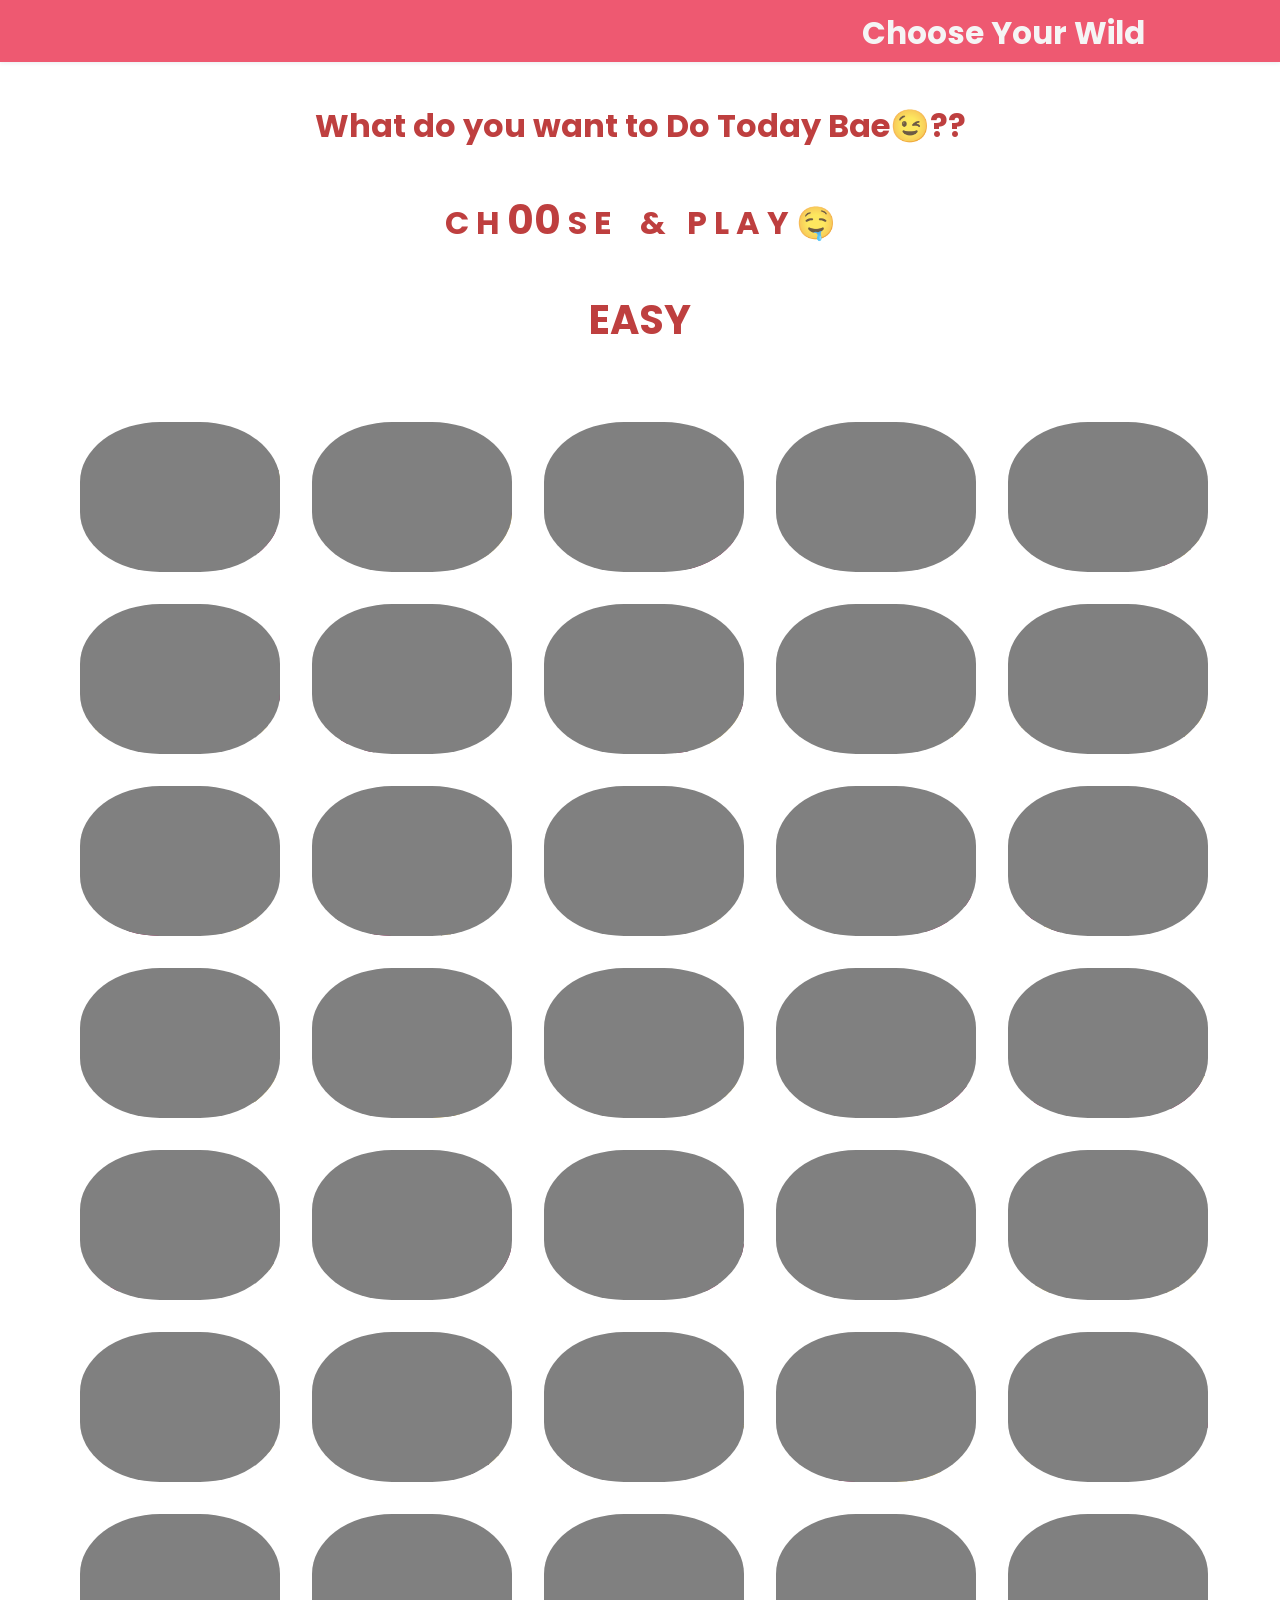
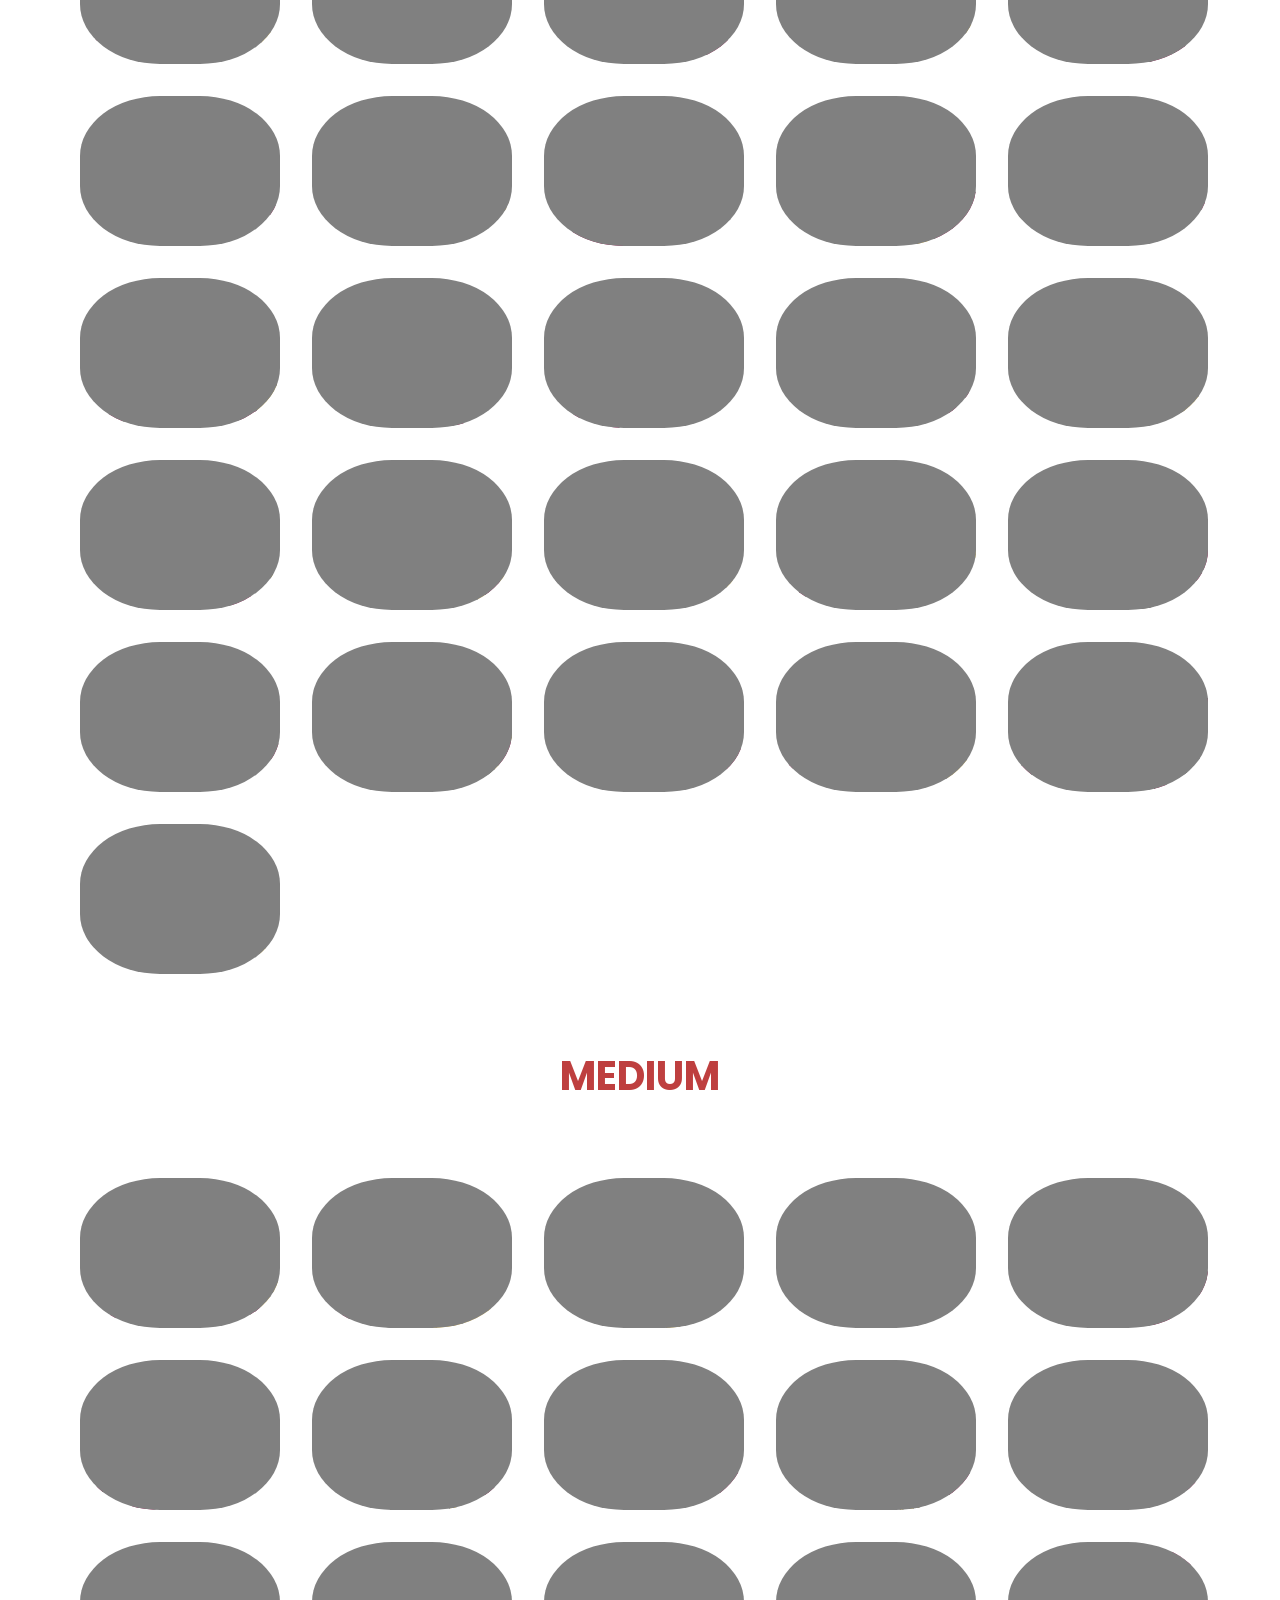
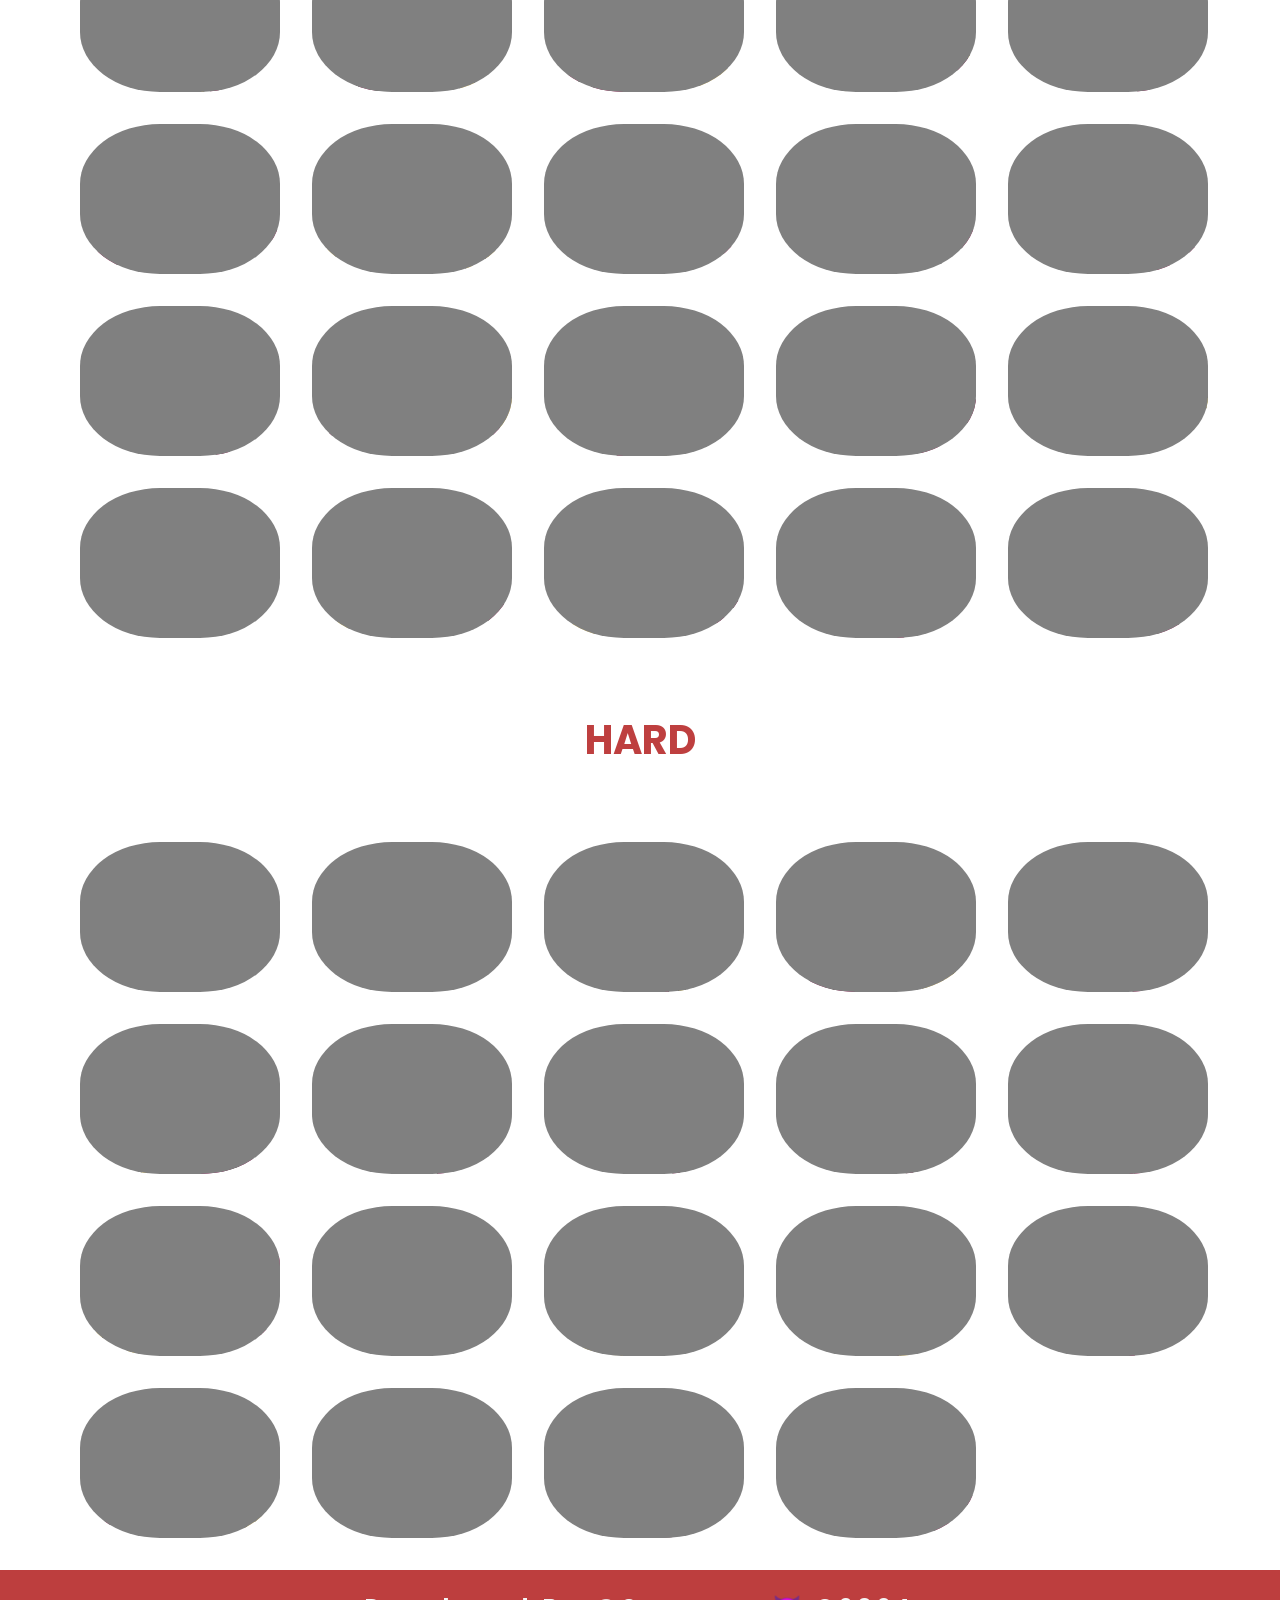
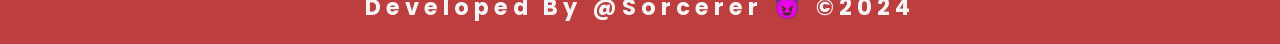
<file: index.html>
<!DOCTYPE html>
<html lang="en">
  <head>
    <meta charset="UTF-8" />
    <meta name="viewport" content="width=device-width, initial-scale=1.0" />
    <title>Choose your Wild😈</title>
    <link rel="stylesheet" href="styles.css" />
    <script defer src="app.js"></script>
  </head>
  <body>
    <nav>
      <div class="navbar">
        <div class="container nav-container">
          <input class="checkbox" type="checkbox" name="" id="" />
          <div class="hamburger-lines">
            <span class="line line1"></span>
            <span class="line line2"></span>
            <span class="line line3"></span>
          </div>
          <div class="logo">
            <h1>Choose Your Wild</h1>
          </div>
          <div class="menu-items">
            <li>
              <a href="#search"><button class="search">Search</button></a>
            </li>
            <li><a href="#">Home</a></li>
            <li><a href="guide.html">Guide</a></li>
            <li><a href="play_game.html">Play Game</a></li>
            <li><a href="#">Blog</a></li>
          </div>
        </div>
      </div>
    </nav>
    <div class="heading-container">
      <div class="heading">
        <h2>What do you want to Do Today Bae😉??</h2>
        <h4>C H <span>00</span> S E &nbsp;&nbsp; &&nbsp;&nbsp; P L A Y 🤤</h4>
        <div class="mode">
          <div class="easy">
            <h3>EASY</h3>

            <div class="main-container">
              <div class="sub-container">
                <div class="scratch-card">
                  <div class="code">
                    <img src="position\easy\1.png" alt="" />
                  </div>
                </div>
                <canvas class="scratching1"></canvas>
              </div>
              <div class="sub-container">
                <div class="scratch-card">
                  <div class="code">
                    <img src="position\easy\3.png" alt="" />
                  </div>
                </div>
                <canvas class="scratching2"></canvas>
              </div>
              <div class="sub-container">
                <div class="scratch-card">
                  <div class="code">
                    <img src="position\easy\6.png" alt="" />
                  </div>
                </div>
                <canvas class="scratching3"></canvas>
              </div>
              <div class="sub-container">
                <div class="scratch-card">
                  <div class="code">
                    <img src="position\easy\7.png" alt="" />
                  </div>
                </div>
                <canvas class="scratching4"></canvas>
              </div>
              <div class="sub-container">
                <div class="scratch-card">
                  <div class="code">
                    <img src="position\easy\8.png" alt="" />
                  </div>
                </div>
                <canvas class="scratching5"></canvas>
              </div>
              <div class="sub-container">
                <div class="scratch-card">
                  <div class="code">
                    <img src="position\easy\10.png" alt="" />
                  </div>
                </div>
                <canvas class="scratching6"></canvas>
              </div>
              <div class="sub-container">
                <div class="scratch-card">
                  <div class="code">
                    <img src="position\easy\11.png" alt="" />
                  </div>
                </div>
                <canvas class="scratching7"></canvas>
              </div>
              <div class="sub-container">
                <div class="scratch-card">
                  <div class="code">
                    <img src="position\easy\12.png" alt="" />
                  </div>
                </div>
                <canvas class="scratching8"></canvas>
              </div>
              <div class="sub-container">
                <div class="scratch-card">
                  <div class="code">
                    <img src="position\easy\13.png" alt="" />
                  </div>
                </div>
                <canvas class="scratching9"></canvas>
              </div>
              <div class="sub-container">
                <div class="scratch-card">
                  <div class="code">
                    <img src="position\easy\16.png" alt="" />
                  </div>
                </div>
                <canvas class="scratching10"></canvas>
              </div>
              <div class="sub-container">
                <div class="scratch-card">
                  <div class="code">
                    <img src="position\easy\17.png" alt="" />
                  </div>
                </div>
                <canvas class="scratching11"></canvas>
              </div>
              <div class="sub-container">
                <div class="scratch-card">
                  <div class="code">
                    <img src="position\easy\19.png" alt="" />
                  </div>
                </div>
                <canvas class="scratching12"></canvas>
              </div>
              <div class="sub-container">
                <div class="scratch-card">
                  <div class="code">
                    <img src="position\easy\23.png" alt="" />
                  </div>
                </div>
                <canvas class="scratching13"></canvas>
              </div>
              <div class="sub-container">
                <div class="scratch-card">
                  <div class="code">
                    <img src="position\easy\25.png" alt="" />
                  </div>
                </div>
                <canvas class="scratching14"></canvas>
              </div>
              <div class="sub-container">
                <div class="scratch-card">
                  <div class="code">
                    <img src="position\easy\26.png" alt="" />
                  </div>
                </div>
                <canvas class="scratching15"></canvas>
              </div>
              <div class="sub-container">
                <div class="scratch-card">
                  <div class="code">
                    <img src="position\easy\29.png" alt="" />
                  </div>
                </div>
                <canvas class="scratching16"></canvas>
              </div>
              <div class="sub-container">
                <div class="scratch-card">
                  <div class="code">
                    <img src="position\easy\30.png" alt="" />
                  </div>
                </div>
                <canvas class="scratching17"></canvas>
              </div>
              <div class="sub-container">
                <div class="scratch-card">
                  <div class="code">
                    <img src="position\easy\36.png" alt="" />
                  </div>
                </div>
                <canvas class="scratching18"></canvas>
              </div>
              <div class="sub-container">
                <div class="scratch-card">
                  <div class="code">
                    <img src="position\easy\37.png" alt="" />
                  </div>
                </div>
                <canvas class="scratching19"></canvas>
              </div>
              <div class="sub-container">
                <div class="scratch-card">
                  <div class="code">
                    <img src="position\easy\38.png" alt="" />
                  </div>
                </div>
                <canvas class="scratching20"></canvas>
              </div>
              <div class="sub-container">
                <div class="scratch-card">
                  <div class="code">
                    <img src="position\easy\39.png" alt="" />
                  </div>
                </div>
                <canvas class="scratching21"></canvas>
              </div>
              <div class="sub-container">
                <div class="scratch-card">
                  <div class="code">
                    <img src="position\easy\40.png" alt="" />
                  </div>
                </div>
                <canvas class="scratching22"></canvas>
              </div>
              <div class="sub-container">
                <div class="scratch-card">
                  <div class="code">
                    <img src="position\easy\41.png" alt="" />
                  </div>
                </div>
                <canvas class="scratching23"></canvas>
              </div>
              <div class="sub-container">
                <div class="scratch-card">
                  <div class="code">
                    <img src="position\easy\42.png" alt="" />
                  </div>
                </div>
                <canvas class="scratching24"></canvas>
              </div>
              <div class="sub-container">
                <div class="scratch-card">
                  <div class="code">
                    <img src="position\easy\47.png" alt="" />
                  </div>
                </div>
                <canvas class="scratching25"></canvas>
              </div>
              <div class="sub-container">
                <div class="scratch-card">
                  <div class="code">
                    <img src="position\easy\53.png" alt="" />
                  </div>
                </div>
                <canvas class="scratching26"></canvas>
              </div>
              <div class="sub-container">
                <div class="scratch-card">
                  <div class="code">
                    <img src="position\easy\54.png" alt="" />
                  </div>
                </div>
                <canvas class="scratching27"></canvas>
              </div>
              <div class="sub-container">
                <div class="scratch-card">
                  <div class="code">
                    <img src="position\easy\56.png" alt="" />
                  </div>
                </div>
                <canvas class="scratching28"></canvas>
              </div>
              <div class="sub-container">
                <div class="scratch-card">
                  <div class="code">
                    <img src="position\easy\57.png" alt="" />
                  </div>
                </div>
                <canvas class="scratching29"></canvas>
              </div>
              <div class="sub-container">
                <div class="scratch-card">
                  <div class="code">
                    <img src="position\easy\59.png" alt="" />
                  </div>
                </div>
                <canvas class="scratching30"></canvas>
              </div>
              <div class="sub-container">
                <div class="scratch-card">
                  <div class="code">
                    <img src="position\easy\61.png" alt="" />
                  </div>
                </div>
                <canvas class="scratching31"></canvas>
              </div>
              <div class="sub-container">
                <div class="scratch-card">
                  <div class="code">
                    <img src="position\easy\62.png" alt="" />
                  </div>
                </div>
                <canvas class="scratching32"></canvas>
              </div>
              <div class="sub-container">
                <div class="scratch-card">
                  <div class="code">
                    <img src="position\easy\63.png" alt="" />
                  </div>
                </div>
                <canvas class="scratching33"></canvas>
              </div>
              <div class="sub-container">
                <div class="scratch-card">
                  <div class="code">
                    <img src="position\easy\64.png" alt="" />
                  </div>
                </div>
                <canvas class="scratching34"></canvas>
              </div>
              <div class="sub-container">
                <div class="scratch-card">
                  <div class="code">
                    <img src="position\easy\66.png" alt="" />
                  </div>
                </div>
                <canvas class="scratching35"></canvas>
              </div>
              <div class="sub-container">
                <div class="scratch-card">
                  <div class="code">
                    <img src="position\easy\67.png" alt="" />
                  </div>
                </div>
                <canvas class="scratching36"></canvas>
              </div>
              <div class="sub-container">
                <div class="scratch-card">
                  <div class="code">
                    <img src="position\easy\74.png" alt="" />
                  </div>
                </div>
                <canvas class="scratching37"></canvas>
              </div>
              <div class="sub-container">
                <div class="scratch-card">
                  <div class="code">
                    <img src="position\easy\76.png" alt="" />
                  </div>
                </div>
                <canvas class="scratching38"></canvas>
              </div>
              <div class="sub-container">
                <div class="scratch-card">
                  <div class="code">
                    <img src="position\easy\77.png" alt="" />
                  </div>
                </div>
                <canvas class="scratching39"></canvas>
              </div>
              <div class="sub-container">
                <div class="scratch-card">
                  <div class="code">
                    <img src="position\easy\79.png" alt="" />
                  </div>
                </div>
                <canvas class="scratching40"></canvas>
              </div>
              <div class="sub-container">
                <div class="scratch-card">
                  <div class="code">
                    <img src="position\easy\81.png" alt="" />
                  </div>
                </div>
                <canvas class="scratching41"></canvas>
              </div>
              <div class="sub-container">
                <div class="scratch-card">
                  <div class="code">
                    <img src="position\easy\82.png" alt="" />
                  </div>
                </div>
                <canvas class="scratching42"></canvas>
              </div>
              <div class="sub-container">
                <div class="scratch-card">
                  <div class="code">
                    <img src="position\easy\88.png" alt="" />
                  </div>
                </div>
                <canvas class="scratching43"></canvas>
              </div>
              <div class="sub-container">
                <div class="scratch-card">
                  <div class="code">
                    <img src="position\easy\89.png" alt="" />
                  </div>
                </div>
                <canvas class="scratching44"></canvas>
              </div>
              <div class="sub-container">
                <div class="scratch-card">
                  <div class="code">
                    <img src="position\easy\91.png" alt="" />
                  </div>
                </div>
                <canvas class="scratching45"></canvas>
              </div>
              <div class="sub-container">
                <div class="scratch-card">
                  <div class="code">
                    <img src="position\easy\93.png" alt="" />
                  </div>
                </div>
                <canvas class="scratching46"></canvas>
              </div>
              <div class="sub-container">
                <div class="scratch-card">
                  <div class="code">
                    <img src="position\easy\95.png" alt="" />
                  </div>
                </div>
                <canvas class="scratching47"></canvas>
              </div>
              <div class="sub-container">
                <div class="scratch-card">
                  <div class="code">
                    <img src="position\easy\97.png" alt="" />
                  </div>
                </div>
                <canvas class="scratching48"></canvas>
              </div>
              <div class="sub-container">
                <div class="scratch-card">
                  <div class="code">
                    <img src="position\easy\98.png" alt="" />
                  </div>
                </div>
                <canvas class="scratching49"></canvas>
              </div>
              <div class="sub-container">
                <div class="scratch-card">
                  <div class="code">
                    <img src="position\easy\99.png" alt="" />
                  </div>
                </div>
                <canvas class="scratching50"></canvas>
              </div>
              <div class="sub-container">
                <div class="scratch-card">
                  <div class="code">
                    <img src="position\easy\100.png" alt="" />
                  </div>
                </div>
                <canvas class="scratching51"></canvas>
              </div>
              <div class="sub-container">
                <div class="scratch-card">
                  <div class="code">
                    <img src="position\easy\101.png" alt="" />
                  </div>
                </div>
                <canvas class="scratching52"></canvas>
              </div>
              <div class="sub-container">
                <div class="scratch-card">
                  <div class="code">
                    <img src="position\easy\102.png" alt="" />
                  </div>
                </div>
                <canvas class="scratching53"></canvas>
              </div>
              <div class="sub-container">
                <div class="scratch-card">
                  <div class="code">
                    <img src="position\easy\103.png" alt="" />
                  </div>
                </div>
                <canvas class="scratching54"></canvas>
              </div>

              <div class="sub-container">
                <div class="scratch-card">
                  <div class="code">
                    <img src="position\easy\107.png" alt="" />
                  </div>
                </div>
                <canvas class="scratching55"></canvas>
              </div>

              <div class="sub-container">
                <div class="scratch-card">
                  <div class="code">
                    <img src="position\easy\110.png" alt="" />
                  </div>
                </div>
                <canvas class="scratching56"></canvas>
              </div>
            </div>
          </div>
          <div class="medium">
            <h3>MEDIUM</h3>
            <div class="main-container">
              <div class="sub-container">
                <div class="scratch-card">
                  <div class="code">
                    <img src="position\medium\4.png" alt="" />
                  </div>
                </div>
                <canvas class="scratching501"></canvas>
              </div>
              <div class="sub-container">
                <div class="scratch-card">
                  <div class="code">
                    <img src="position\medium\5.png" alt="" />
                  </div>
                </div>
                <canvas class="scratching502"></canvas>
              </div>
              <div class="sub-container">
                <div class="scratch-card">
                  <div class="code">
                    <img src="position\medium\9.png" alt="" />
                  </div>
                </div>
                <canvas class="scratching503"></canvas>
              </div>
              <div class="sub-container">
                <div class="scratch-card">
                  <div class="code">
                    <img src="position\medium\14.png" alt="" />
                  </div>
                </div>
                <canvas class="scratching504"></canvas>
              </div>
              <div class="sub-container">
                <div class="scratch-card">
                  <div class="code">
                    <img src="position\medium\15.png" alt="" />
                  </div>
                </div>
                <canvas class="scratching505"></canvas>
              </div>
              <div class="sub-container">
                <div class="scratch-card">
                  <div class="code">
                    <img src="position\medium\55.png" alt="" />
                  </div>
                </div>
                <canvas class="scratching506"></canvas>
              </div>
              <div class="sub-container">
                <div class="scratch-card">
                  <div class="code">
                    <img src="position\medium\52.png" alt="" />
                  </div>
                </div>
                <canvas class="scratching507"></canvas>
              </div>
              <div class="sub-container">
                <div class="scratch-card">
                  <div class="code">
                    <img src="position\medium\51.png" alt="" />
                  </div>
                </div>
                <canvas class="scratching508"></canvas>
              </div>
              <div class="sub-container">
                <div class="scratch-card">
                  <div class="code">
                    <img src="position\medium\50.png" alt="" />
                  </div>
                </div>
                <canvas class="scratching509"></canvas>
              </div>
              <div class="sub-container">
                <div class="scratch-card">
                  <div class="code">
                    <img src="position\medium\49.png" alt="" />
                  </div>
                </div>
                <canvas class="scratching510"></canvas>
              </div>
              <div class="sub-container">
                <div class="scratch-card">
                  <div class="code">
                    <img src="position\medium\46.png" alt="" />
                  </div>
                </div>
                <canvas class="scratching511"></canvas>
              </div>
              <div class="sub-container">
                <div class="scratch-card">
                  <div class="code">
                    <img src="position\medium\45.png" alt="" />
                  </div>
                </div>
                <canvas class="scratching524"></canvas>
              </div>
              <div class="sub-container">
                <div class="scratch-card">
                  <div class="code">
                    <img src="position\medium\43.png" alt="" />
                  </div>
                </div>
                <canvas class="scratching512"></canvas>
              </div>
              <div class="sub-container">
                <div class="scratch-card">
                  <div class="code">
                    <img src="position\medium\34.png" alt="" />
                  </div>
                </div>
                <canvas class="scratching513"></canvas>
              </div>
              <div class="sub-container">
                <div class="scratch-card">
                  <div class="code">
                    <img src="position\medium\33.png" alt="" />
                  </div>
                </div>
                <canvas class="scratching514"></canvas>
              </div>
              <div class="sub-container">
                <div class="scratch-card">
                  <div class="code">
                    <img src="position\medium\32.png" alt="" />
                  </div>
                </div>
                <canvas class="scratching515"></canvas>
              </div>
              <div class="sub-container">
                <div class="scratch-card">
                  <div class="code">
                    <img src="position\medium\31.png" alt="" />
                  </div>
                </div>
                <canvas class="scratching516"></canvas>
              </div>
              <div class="sub-container">
                <div class="scratch-card">
                  <div class="code">
                    <img src="position\medium\28.png" alt="" />
                  </div>
                </div>
                <canvas class="scratching517"></canvas>
              </div>
              <div class="sub-container">
                <div class="scratch-card">
                  <div class="code">
                    <img src="position\medium\27.png" alt="" />
                  </div>
                </div>
                <canvas class="scratching518"></canvas>
              </div>
              <div class="sub-container">
                <div class="scratch-card">
                  <div class="code">
                    <img src="position\medium\24.png" alt="" />
                  </div>
                </div>
                <canvas class="scratching519"></canvas>
              </div>
              <div class="sub-container">
                <div class="scratch-card">
                  <div class="code">
                    <img src="position\medium\22.png" alt="" />
                  </div>
                </div>
                <canvas class="scratching520"></canvas>
              </div>
              <div class="sub-container">
                <div class="scratch-card">
                  <div class="code">
                    <img src="position\medium\21.png" alt="" />
                  </div>
                </div>
                <canvas class="scratching521"></canvas>
              </div>
              <div class="sub-container">
                <div class="scratch-card">
                  <div class="code">
                    <img src="position\medium\20.png" alt="" />
                  </div>
                </div>
                <canvas class="scratching522"></canvas>
              </div>
              <div class="sub-container">
                <div class="scratch-card">
                  <div class="code">
                    <img src="position\medium\15.png" alt="" />
                  </div>
                </div>
                <canvas class="scratching523"></canvas>
              </div>
              <div class="sub-container">
                <div class="scratch-card">
                  <div class="code">
                    <img src="position\medium\71.png" alt="" />
                  </div>
                </div>
                <canvas class="scratching530"></canvas>
              </div>

              <div class="sub-container">
                <div class="scratch-card">
                  <div class="code">
                    <img src="position\medium\73.png" alt="" />
                  </div>
                </div>
                <canvas class="scratching525"></canvas>
              </div>
              <div class="sub-container">
                <div class="scratch-card">
                  <div class="code">
                    <img src="position\medium\75.png" alt="" />
                  </div>
                </div>
                <canvas class="scratching526"></canvas>
              </div>
              <div class="sub-container">
                <div class="scratch-card">
                  <div class="code">
                    <img src="position\medium\83.png" alt="" />
                  </div>
                </div>
                <canvas class="scratching527"></canvas>
              </div>
              <div class="sub-container">
                <div class="scratch-card">
                  <div class="code">
                    <img src="position\medium\90.png" alt="" />
                  </div>
                </div>
                <canvas class="scratching528"></canvas>
              </div>
              <div class="sub-container">
                <div class="scratch-card">
                  <div class="code">
                    <img src="position\medium\105.png" alt="" />
                  </div>
                </div>
                <canvas class="scratching529"></canvas>
              </div>
            </div>
          </div>
          <div class="hard">
            <h3>HARD</h3>

            <div class="main-container">
              <div class="sub-container">
                <div class="scratch-card">
                  <div class="code">
                    <img src="position\hard\2.png" alt="" />
                  </div>
                </div>
                <canvas class="scratching1001"></canvas>
              </div>
              <div class="sub-container">
                <div class="scratch-card">
                  <div class="code">
                    <img src="position\hard\70.png" alt="" />
                  </div>
                </div>
                <canvas class="scratching1002"></canvas>
              </div>

              <div class="sub-container">
                <div class="scratch-card">
                  <div class="code">
                    <img src="position\hard\60.png" alt="" />
                  </div>
                </div>
                <canvas class="scratching1003"></canvas>
              </div>
              <div class="sub-container">
                <div class="scratch-card">
                  <div class="code">
                    <img src="position\hard\18.png" alt="" />
                  </div>
                </div>
                <canvas class="scratching1004"></canvas>
              </div>
              <div class="sub-container">
                <div class="scratch-card">
                  <div class="code">
                    <img src="position\hard\35.png" alt="" />
                  </div>
                </div>
                <canvas class="scratching1005"></canvas>
              </div>
              <div class="sub-container">
                <div class="scratch-card">
                  <div class="code">
                    <img src="position\hard\44.png" alt="" />
                  </div>
                </div>
                <canvas class="scratching1006"></canvas>
              </div>

              <div class="sub-container">
                <div class="scratch-card">
                  <div class="code">
                    <img src="position\hard\48.png" alt="" />
                  </div>
                </div>
                <canvas class="scratching1007"></canvas>
              </div>
              <div class="sub-container">
                <div class="scratch-card">
                  <div class="code">
                    <img src="position\hard\58.png" alt="" />
                  </div>
                </div>
                <canvas class="scratching1008"></canvas>
              </div>
              <div class="sub-container">
                <div class="scratch-card">
                  <div class="code">
                    <img src="position\hard\72.png" alt="" />
                  </div>
                </div>
                <canvas class="scratching1009"></canvas>
              </div>
              <div class="sub-container">
                <div class="scratch-card">
                  <div class="code">
                    <img src="position\hard\78.png" alt="" />
                  </div>
                </div>
                <canvas class="scratching1010"></canvas>
              </div>
              <div class="sub-container">
                <div class="scratch-card">
                  <div class="code">
                    <img src="position\hard\80.png" alt="" />
                  </div>
                </div>
                <canvas class="scratching1011"></canvas>
              </div>
              <div class="sub-container">
                <div class="scratch-card">
                  <div class="code">
                    <img src="position\hard\84.png" alt="" />
                  </div>
                </div>
                <canvas class="scratching1012"></canvas>
              </div>
              <div class="sub-container">
                <div class="scratch-card">
                  <div class="code">
                    <img src="position\hard\92.png" alt="" />
                  </div>
                </div>
                <canvas class="scratching1013"></canvas>
              </div>
              <div class="sub-container">
                <div class="scratch-card">
                  <div class="code">
                    <img src="position\hard\94.png" alt="" />
                  </div>
                </div>
                <canvas class="scratching1014"></canvas>
              </div>
              <div class="sub-container">
                <div class="scratch-card">
                  <div class="code">
                    <img src="position\hard\96.png" alt="" />
                  </div>
                </div>
                <canvas class="scratching1015"></canvas>
              </div>
              <div class="sub-container">
                <div class="scratch-card">
                  <div class="code">
                    <img src="position\hard\104.png" alt="" />
                  </div>
                </div>
                <canvas class="scratching1016"></canvas>
              </div>
              <div class="sub-container">
                <div class="scratch-card">
                  <div class="code">
                    <img src="position\hard\106.png" alt="" />
                  </div>
                </div>
                <canvas class="scratching1017"></canvas>
              </div>
              <div class="sub-container">
                <div class="scratch-card">
                  <div class="code">
                    <img src="position\hard\108.png" alt="" />
                  </div>
                </div>
                <canvas class="scratching1018"></canvas>
              </div>
              <div class="sub-container">
                <div class="scratch-card">
                  <div class="code">
                    <img src="position\hard\109.png" alt="" />
                  </div>
                </div>
                <canvas class="scratching1019"></canvas>
              </div>
                   </div>
          </div>
        </div>
      </div>
    </div>

    <footer>
      <h2>Developed By @Sorcerer 😈 &copy;2024</h2>
      </footer>
  </body>
</html>
</file>
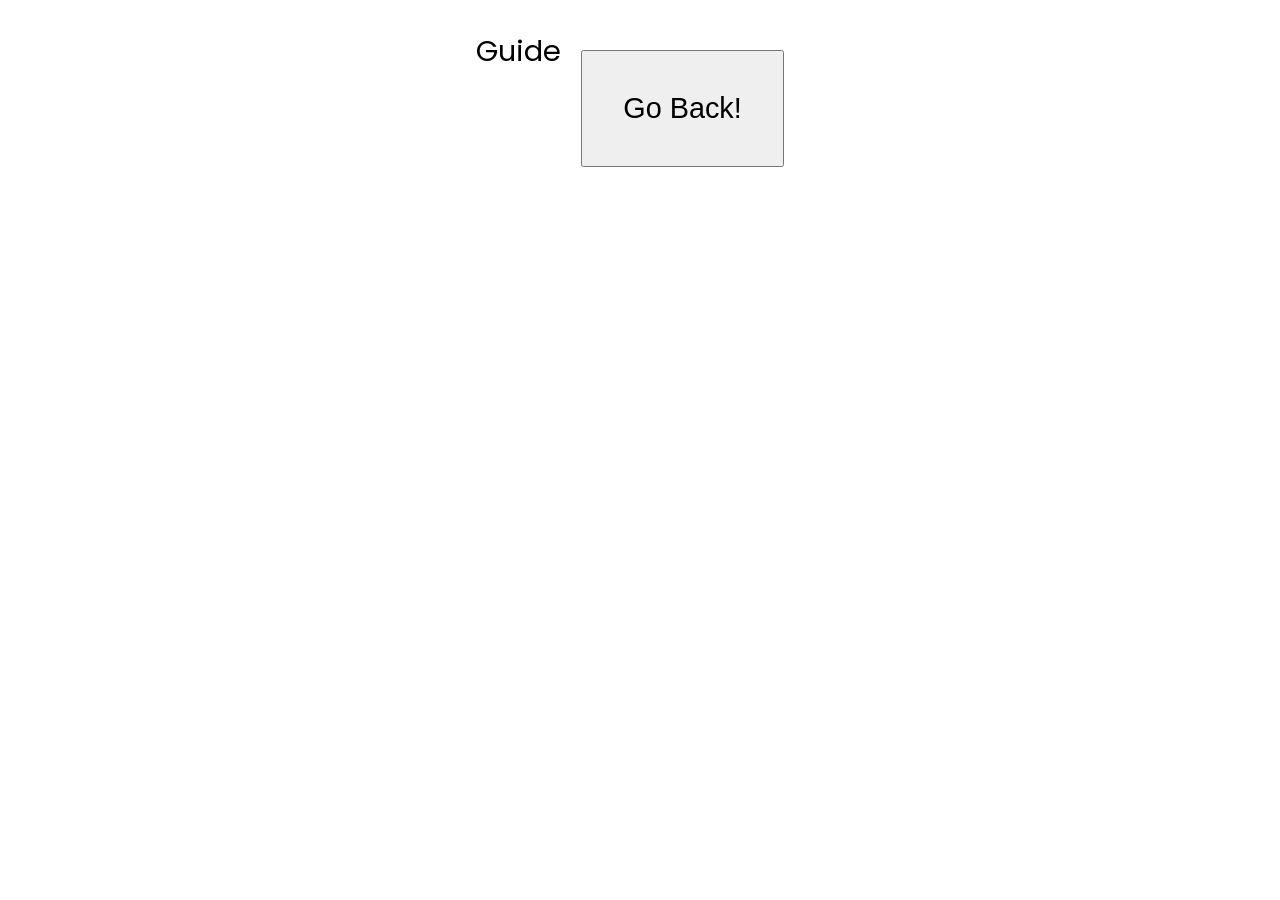
<file: guide.html>
<!DOCTYPE html>
<html lang="en">
<head>
    <meta charset="UTF-8">
    <meta name="viewport" content="width=device-width, initial-scale=1.0">
    <title>Document</title>
    <link rel="stylesheet" href="styles.css">
    <script defer src="app.js"></script>
</head>
<body>
    <div class="back-button">
        Guide    
    <button type="button" formaction="index.html" class="back-button-2" ><a href="index.html" class="back-button-2">Go Back!</a></button>
    </div>
    
</body>
</html>
</file>
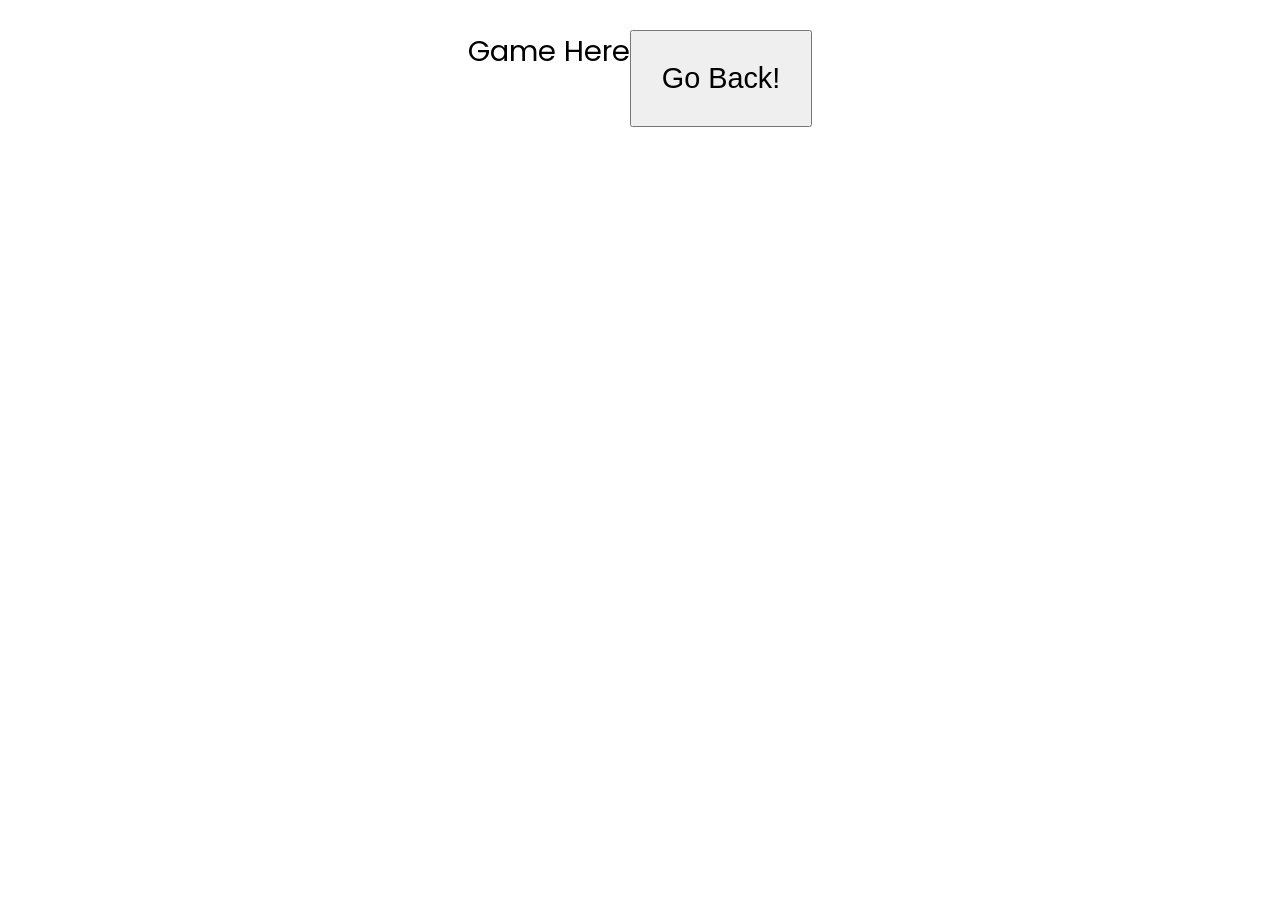
<file: play_game.html>
<!DOCTYPE html>
<html lang="en">
  <head>
    <meta charset="UTF-8" />
    <meta name="viewport" content="width=device-width, initial-scale=1.0" />
    <title>Document</title>
    <link rel="stylesheet" href="styles.css" />
    <script src="app.js"></script>
  </head>
  <body>
    <div class="back-button">
      Game Here

      <button type="button" formaction="index.html" ><a href="index.html" class="back-button-2">Go Back!</a></button>
    </div>
   
    

    
    <script src="app.js"></script>
  </body>
</html>
</file>
<file: styles.css>
@import url("https://fonts.googleapis.com/css2?family=Poppins:wght@300;400;500;600;700;800;900&display=swap");

* {
  margin: 0;
  padding: 0;
  box-sizing: border-box;
}

body {
  font-family: "Poppins", sans-serif;
  overflow-x: hidden;
}

/* Container */
.container {
  max-width: 1050px;
  width: 90%;
  margin: auto;
}

/* Navbar */
.navbar {
  width: 100%;
  box-shadow: 0 1px 4px rgba(105, 128, 151, 0.15);
  background-color: rgb(238, 89, 113);
}

.nav-container {
  display: flex;
  justify-content: space-between;
  align-items: center;
  height: 62px;
  position: relative;
}

.navbar .menu-items {
  display: flex;
}

.navbar .nav-container li {
  list-style: none;
}

.navbar .nav-container a {
  text-decoration: none;
  color: #0e2431;
  font-weight: 500;
  font-size: 1.1rem;
  padding: 0.7rem;
  transition: 0.3s ease;
}

.navbar .nav-container a:hover {
  font-weight: 600;
  color: #fff;
}

/* Hamburger menu */
.nav-container .checkbox {
  position: absolute;
  display: block;
  height: 32px;
  width: 32px;
  top: 20px;
  left: 20px;
  z-index: 5;
  opacity: 0;
  cursor: pointer;
}

.nav-container .hamburger-lines {
  display: none;
  flex-direction: column;
  justify-content: space-between;
  height: 26px;
  width: 32px;
  position: absolute;
  top: 17px;
  left: 20px;
  z-index: 2;
}

.nav-container .hamburger-lines .line {
  height: 4px;
  width: 100%;
  border-radius: 10px;
  background: black;
  transition: transform 0.4s ease-in-out;
}

.nav-container .hamburger-lines .line2 {
  transition: transform 0.2s ease-in-out;
}

.logo {
  position: absolute;
  top: 10px;
  right: 20px;
  font-size: 1.3rem;
  color: whitesmoke;
  font-weight: 600;
}

/* Mobile menu */
.navbar .menu-items {
  padding-top: 120px;
  background-color: rgba(170, 5, 5, 0.77);
  box-shadow: inset 0 0 2000px rgba(174, 102, 102, 0.77);
  height: 100vh;
  width: 100%;
  transform: translateX(-150%);
  flex-direction: column;
  margin-left: -40px;
  padding-left: 50px;
  transition: transform 0.5s ease-in-out;
  text-align: center;
}

.navbar .menu-items li {
  margin-bottom: 1.2rem;
  font-size: 1.4rem;
  font-weight: 500;
}

.nav-container input[type="checkbox"]:checked ~ .menu-items {
  transform: translateX(0);
}

.nav-container input[type="checkbox"]:checked ~ .hamburger-lines .line1 {
  transform: rotate(45deg);
}

.nav-container input[type="checkbox"]:checked ~ .hamburger-lines .line2 {
  transform: scaleY(0);
}

.nav-container input[type="checkbox"]:checked ~ .hamburger-lines .line3 {
  transform: rotate(-45deg);
}

.nav-container input[type="checkbox"]:checked ~ .logo {
  display: none;
}

/* Buttons & Inputs */
.back-button,
.back-button-2 {
  display: flex;
  justify-content: center;
  text-align: center;
  margin: 20px;
  font-size: 1.8rem;
  padding: 10px;
  text-decoration: none;
  color: black;
}

.search {
  padding: 10px;
  font-size: 1.1rem;
  outline: none;
  border: none;
  background-color: white;
}

.search:hover {
  font-weight: 600;
}

/* Headings */
.heading-container {
  text-align: center;
}

.heading h2,
.heading h4 {
  margin: 40px 20px;
  font-weight: 700;
  font-size: 2rem;
  color: #aa0505c4;
}

h4 span {
  font-size: 2.5rem;
}

.mode h3 {
  text-align: center;
  margin: 40px 20px;
  font-size: 2.5rem;
  color: #aa0505c4;
}

/* Main content grid */
.main-container {
  display: grid;
  grid-template-columns: repeat(5, 1fr);
  gap: 2rem;
  padding: 2rem 80px;
}

.sub-container {
  height: 150px;
  width: 200px;
  border-radius: 40%;
  position: relative;
  overflow: hidden;
}

/* Base styling */
.scratch-card {
  position: relative;
  width: 200px;
  height: 150px;
  margin: 10px;
  display: inline-block;
  
}

.scratch-card img {
  width: 100%;
  height: 100%;
  object-fit: cover;
  display: block;
  
}

canvas {
  position: absolute;
  top: 0;
  left: 0;
  width: 100%;
  height: 100%;
  cursor: crosshair;
  border-radius: 8px;
  cursor: grabbing;
}

/* Footer */
footer {
  background-color: #aa0505c4;
  color: whitesmoke;
  text-align: center;
  font-size: 15px;
  padding: 20px;
  width: 100%;
  letter-spacing: 5px;
}

/* ========================
   RESPONSIVE ADJUSTMENTS
   ======================== */

/* Tablets */
@media screen and (max-width: 992px) {
  .main-container {
    grid-template-columns: repeat(3, 1fr);
    padding: 40px 50px;
  }

  .logo {
    font-size: 1.1rem;
  }

  .nav-container .hamburger-lines {
    display: flex;
  }

  .navbar .menu-items {
    display: flex;
  }
}

/* Large Phones */
@media screen and (max-width: 768px) {
  .main-container {
    grid-template-columns: repeat(2, 1fr);
    padding: 30px 40px;
    gap: 1.5rem;
  }

  .heading h2,
  .heading h4 {
    font-size: 1.5rem;
  }

  .mode h3 {
    font-size: 2rem;
  }

  .sub-container {
    height: 130px;
    width: 160px;
  }
}

/* Tablet view (2 per row) */
@media (max-width: 768px) {
  .scratch-card {
    width: 45%;
    height: auto;
    aspect-ratio: 4/3;
  }
}

/* Mobile view (1 per row) */
@media (max-width: 480px) {
  .scratch-card {
    width: 90%;
    height: auto;
    aspect-ratio: 4/3;
  }
}
/* Small Phones */
@media screen and (max-width: 480px) {
  .main-container {
    grid-template-columns: repeat(1, 1fr);
    padding: 20px;
  }

  .sub-container {
    width: 100%;
    height: 180px;
  }

  .heading h2,
  .heading h4 {
    font-size: 1.3rem;
  }

  .mode h3 {
    font-size: 1.6rem;
  }

  .back-button,
  .back-button-2 {
    font-size: 1.3rem;
  }

  .logo {
    right: 15px;
  }
}
</file>
